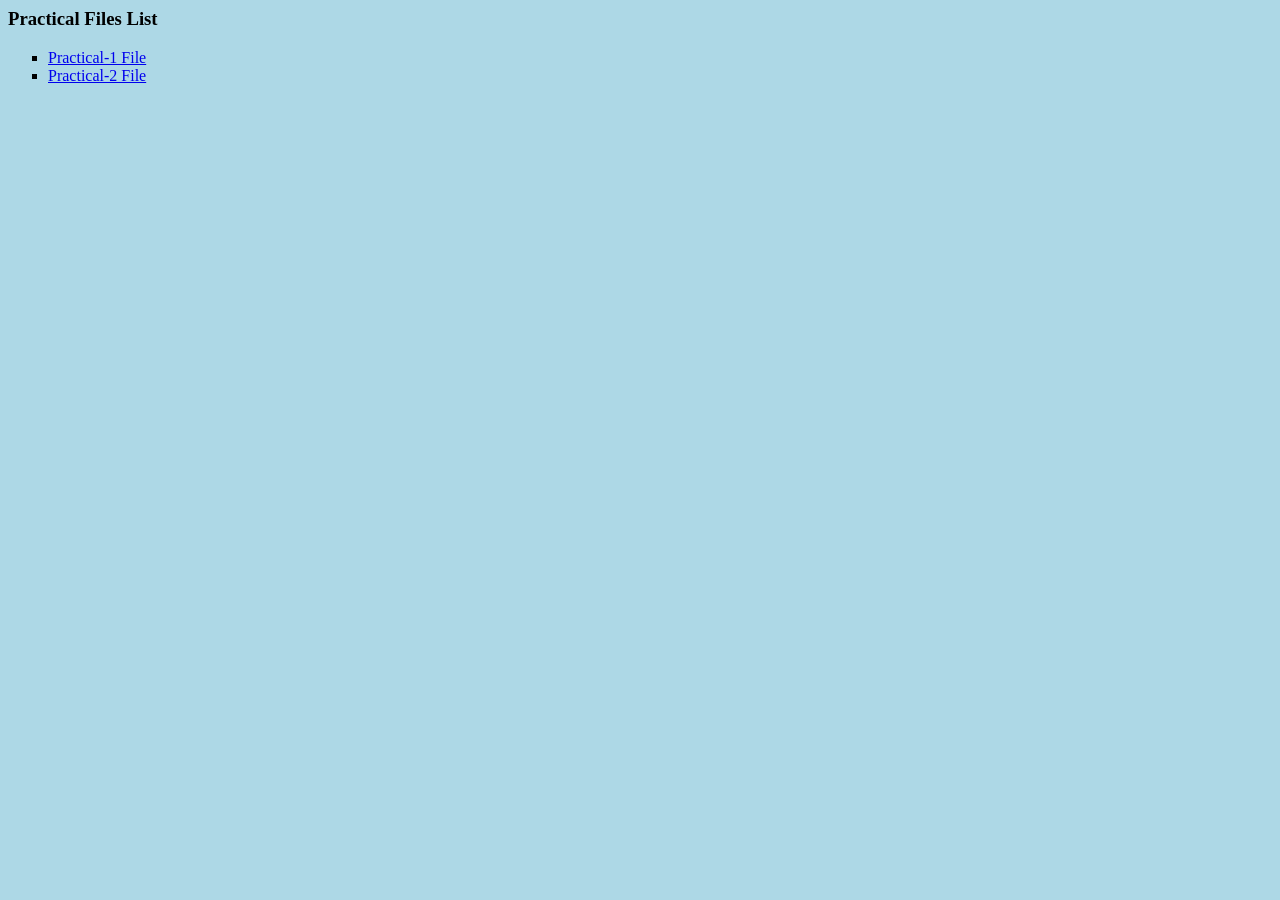
<file: frame frameset/linkfile.html>
<html>
<head>
	<title>Link File</title>
	<style type="text/css">
		body
		{
			background-color: lightblue;
		}
	</style>
</head>
<body>
<h3>Practical Files List</h3>
<ul type="square">
<li><a href="practical-1.html" target="contentfile">Practical-1 File</a></li>
<li><a href="practical-2.html" target="contentfile">Practical-2 File</a></li>
</ul>
</body>
</html>
</file>
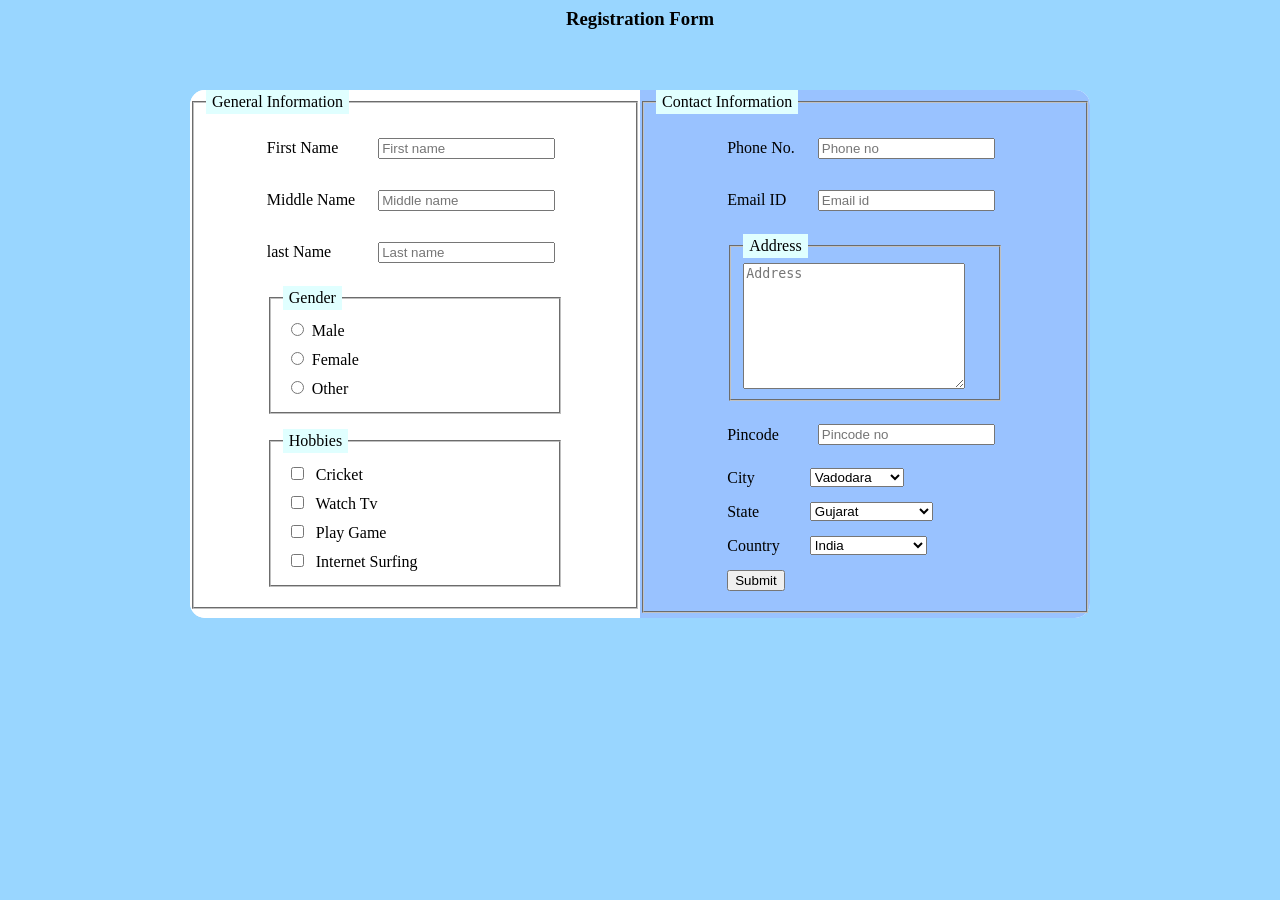
<file: frame frameset/practical-1.html>
<html>
<head>	<title>Practical-1</title>
<style type="text/css">
body{
	background-color: #99d6ff;
}
.container{
	width: 900px;
	height: 528px;
	margin: 60px;
	background-color: white;
	border-radius: 15px;
	display: flex;
}
.left-part{
	background-color: white;
	border-radius: 15px 0px 0px 15px;
	width: 450;
	height: 528px;
}
.right-part{
	background-color: #99c2ff;
	border-radius: 0px 15px 15px 0px ;
	width: 450;
	height: 528px;
}
legend{
	background-color: lightcyan;
	color: #000;
	padding: 3px 6px;
}
input{
	margin: 8px;
}
</style> </head>
<body> <center>	
	<h3>Registration Form</h3>
<div class="container">
	<div class="left-part">
	<fieldset>
		<legend>General Information</legend>	
		
		<table border="0px" align="center" cellspacing="5px" cellpadding="5px">	
			<tr><td>	<label>First Name</label>	</td>
				<td>	<input type="text" name="fname" placeholder="First name" required>	</td></tr>
			
			<tr><td>	<label>Middle Name</label>	</td>
				<td>	<input type="text" name="mname" placeholder="Middle name" required>	</td></tr>
			
			<tr><td>	<label>last Name</label>	</td>
				<td>	<input type="text" name="lname" placeholder="Last name" required>	</td></tr>
			
			<tr><td colspan="2">	
				<fieldset> <legend>	<label>Gender</label>	</legend>
					<input type="radio" name="gender" value="male" required>Male <br>
					<input type="radio" name="gender" value="female" required>Female	<br>
					<input type="radio" name="gender" value="other" required>Other	</fieldset> </td></tr>	
			
			<tr><td colspan="2">	
				<fieldset> <legend> <label>Hobbies</label> </legend>
					<input type="checkbox" name="cricket" value="cricket" required> Cricket <br>
	    			<input type="checkbox" name="watchtv" value="watchtv" required> Watch Tv <br>
	    			<input type="checkbox" name="playgame" value="playgame" required> Play Game <br>
	    			<input type="checkbox" name="inserf" value="inserf" required> Internet Surfing </fieldset></fieldset></td></tr>
	 	</table>
	</fieldset>	
	</div>
	<div class="right-part">
	
	<fieldset>
		<legend>Contact Information</legend>
		<table border="0px" align="center" cellspacing="5px" cellpadding="5px">
			<tr>	<td><label>Phone No.</label></td>	
					<td><input type="number" name="phno" placeholder="Phone no" maxlength="10" required></td></tr>
			<tr>	<td><label>Email ID</label></td>
					<td><input type="text" name="email" placeholder="Email id" required></td></tr>
			<tr>	<td colspan="2">
				<fieldset><legend>	<label>Address</label>	</legend>
					<textarea placeholder="Address" name="address" maxlength="200" cols="25" rows="8" required></textarea></fieldset></td></tr>
			<tr>	<td><label>Pincode</label></td>	
					<td><input type="number" name="pincodeno" placeholder="Pincode no" maxlength="10" required></td></tr>
			<tr>	<td><label>City</label></td>
					<td><select name="city" placeholder="City" required>
						<option selected>Vadodara</option>
						<option>Ahmedabad</option>
						<option>Surat</option>
						<option>Rajkot</option>
						<option>Anand</option>
						<option>Bharuch</option>
					</select></td></tr>
			<tr>	<td><label>State</label></td>
					<td><select name="state" placeholder="State" required>
						<option selected>Gujarat</option>
						<option>Haryana</option>
						<option>Karnataaka</option>
						<option>Madhya Pradesh</option>
						<option>Maharashtra</option>
						<option>Rajasthan</option>
					</select></td></tr>
			<tr>	<td><label>Country</label></td>
					<td><select name="country" placeholder="Country" required>
						<option selected>India</option>
						<option>France</option>
						<option>United Kingdom</option>
						<option>Canada</option>
						<option>Saudi Arabia</option>
						<option>United States</option>
					</select></td></tr>
			<tr><td><button name="submit" value="submit">Submit</button></td></tr>
		</table>
	</fieldset>
	</div> </div>
</center>
</body>
</file>
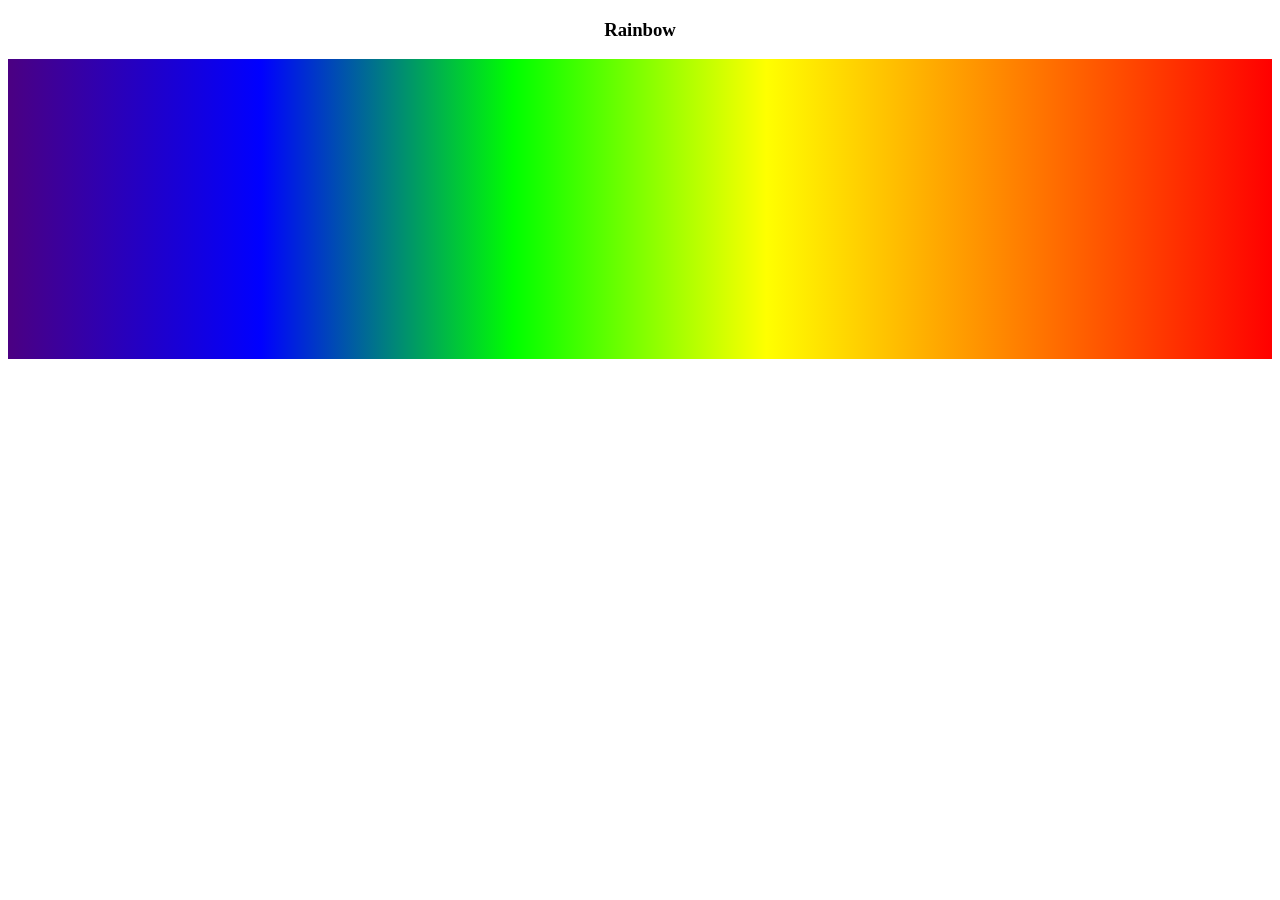
<file: frame frameset/practical-2.html>
<!DOCTYPE html>
<html>
<head>
	<title>Practical-2</title>
	<style type="text/css">
		#grad1{
			height: 300px;
			/*background-image: linear-gradient(to left,red,orange,yellow,green,blue,indigo,violet);*/
			background-image: linear-gradient(to left,rgb(255,0,0),rgb(255,127,0),rgb(255,255,0),rgb(0,255,0),rgb(0,0,255),rgb(75,0,130));
		}
		h3{
			text-align: center;
		}
	</style>
</head>
<body>
	<h3>Rainbow</h3>
<div id="grad1"></div>
</body>
</html>
</file>
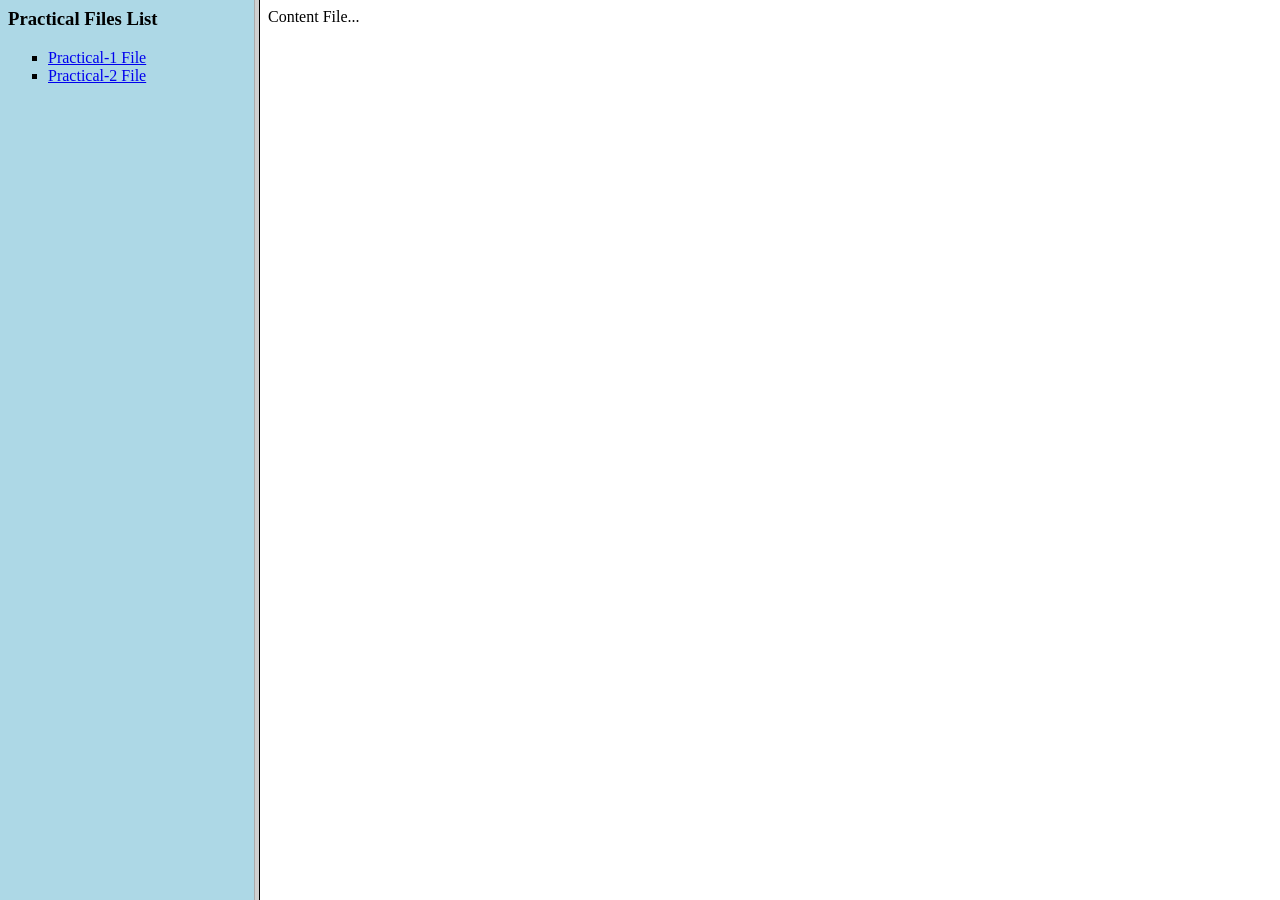
<file: frame frameset/practical-6.html>
<!--Create an HTML page with 2 frames. 1 st frame should contain 2 links.
Clicking on which it should display related contents in the 2 nd frame.-->
<html>
<head>
	<title>Practical-6</title>
	<style type="text/css">
	</style>
</head>
	<frameset cols="20%,80%">	
		<frame name="linkfile" src="linkfile.html"></frame>
		<frame name="contentfile" src="content.html"></frame>	
		<frameset>
	</frameset>
</html>
</file>
